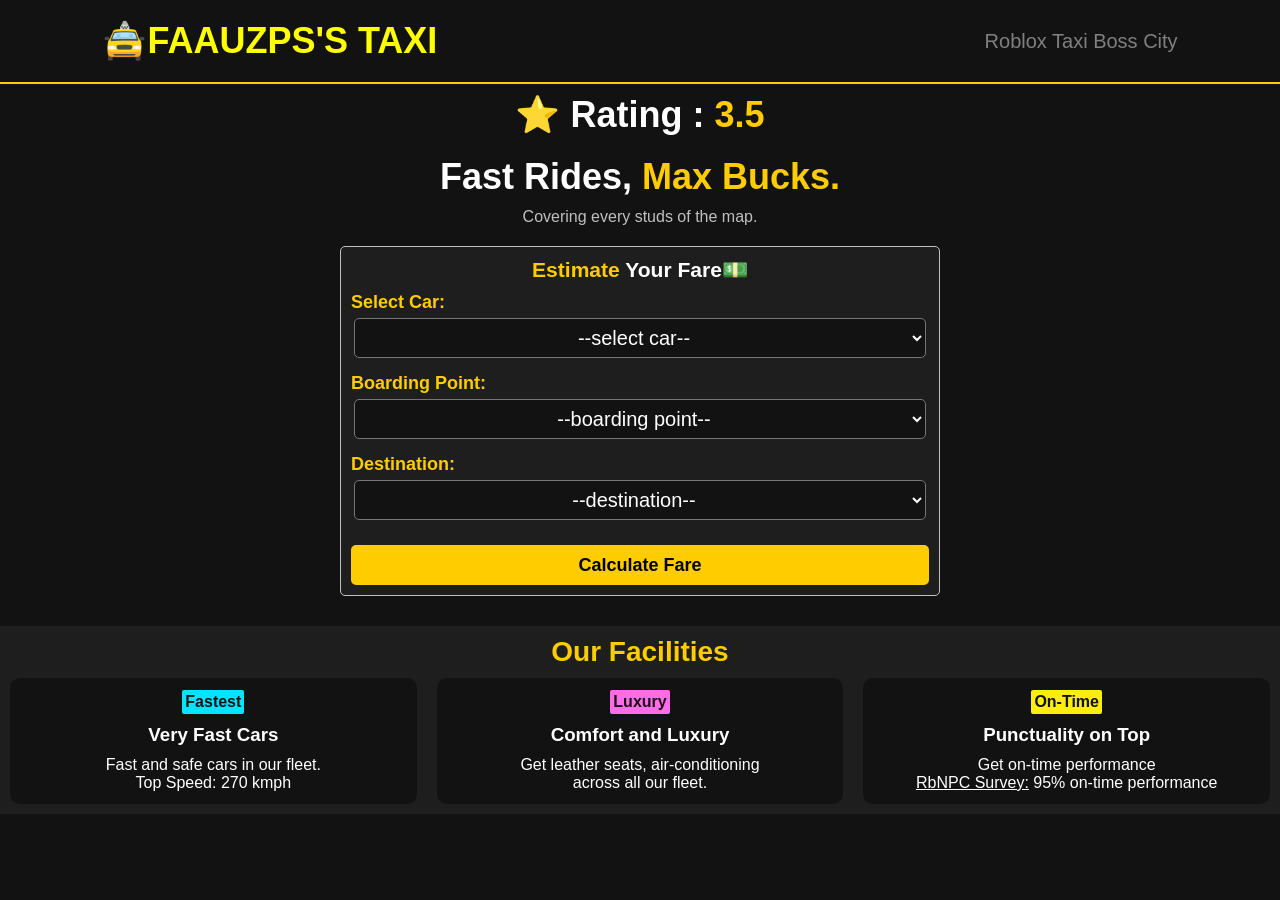
<file: index.html>
<!DOCTYPE html>
<html lang="en">

<head>
    <meta charset="UTF-8">
    <meta name="viewport" content="width=device-width, initial-scale=1.0">
    <title>Learning JavaScript</title>
    <link rel="stylesheet" href="style.css">

</head>

<body>
    <nav>
        <div class="brand-name">🚖Faauzps's Taxi</div>
        <div class="punch-line">Roblox Taxi Boss City</div>
    </nav>
    <div id="hero">
        ⭐ Rating : <span style="color: var(--primary);">3.5</span>
    </div>
    <section>
        <h1 id="fr">Fast Rides,<span style="color: var(--primary);"> Max Bucks.</span></h1>

        <p style="text-align: center; margin: 10px; color: silver; font-weight: 500;">Covering every studs of the map.
        </p>
        <div id="form">
            <h3>
                <div style="color: var(--primary);">Estimate <span style="color: var(--text);">Your Fare💵</span>
            </h3>
            <label id="car-name" for="car-name">Select Car:</label>
            <select id="car-select">
                <option value="none">--select car--</option>
                <option value="1">Natsuna-SX2</option>
                <option value="1.5">Natsuda-MX2</option>
                <option value="2.5">Dodge Dajuan</option>
                <option value="3">Matsuda-MK4</option>
                <option value="5">Range Land</option>
            </select><br>
            <label id="boarding">Boarding Point:</label>
            <select id="boarding-point" required>
                <option value="">--boarding point--</option>
                <option>Cobra Tuning Shop</option>
                <option>Industrial City</option>
                <option>Old Minister School</option>
                <option>Boss Airport</option>
            </select>
            <label for="destination">Destination:</label>
            <select name="destination" id="destination-point">
                <option value="none">--destination--</option>
                <option>Cobra Tuning Shop</option>
                <option>Industrial City</option>
                <option>Old Minister School</option>
                <option>Boss Airport</option>
            </select>
            <button id="calculate-fare">Calculate Fare</button>
            <div id="receipt"></div>
        </div>
    </section>
    <section id="facility">
        <h2>Our Facilities</h2>
        <div class="card">
            <div class="fast">
                <span id="tier-1">Fastest</span>
                <h3>Very Fast Cars</h3>
                <p>Fast and safe cars in our fleet.<br> Top Speed: 270 kmph</p>
            </div>
            <div class="fast">
                <span id="tier-1" style="background-color: #ff6ce7;">Luxury</span>
                <h3>Comfort and Luxury</h3>
                <p>Get leather seats, air-conditioning <br>across all our fleet.</p>
            </div>
            <div class="fast">
                <span id="tier-1" style="background-color:#fcee09 ;">On-Time</span>
                <h3>Punctuality on Top</h3>
                <p>Get on-time performance <br><span style="text-decoration: underline;">RbNPC Survey:</span> 95%
                    on-time performance</p>
            </div>
        </div>
    </section>



    <script>
        const distancematrix = {
            "Cobra Tuning Shop": { "Industrial City": 1072, "Old Minister School": 725, "Boss Airport": 1134 },
            "Industrial City": { "Cobra Tuning Shop": 1072, "Old Minister School": 1144, "Boss Airport": 588 },
            "Old Minister School": { "Cobra Tuning Shop": 725, "Industrial City": 1044, "Boss Airport": 1134 },
            "Boss Airport": { "Cobra Tuning Shop": 1134, "Industrial City": 588, "Old Minister School": 1088 }
        }

        // 1. Target your elements using clear, separate names
        const carDropdown = document.getElementById("car-select");
        const calculateButton = document.getElementById("calculate-fare");
        const receipt = document.getElementById("receipt")
        const boarding = document.getElementById("boarding-point");
        const destination = document.getElementById("destination-point");
        const date = new Date();
        const receiptDate =
            date.getDate() + "/" +
            (date.getMonth() + 1) + "/" +
            date.getFullYear();

        // 2. Attach the event listener directly in JavaScript
        calculateButton.addEventListener("click", () => {
            const selectedValue = carDropdown.value;
            if (selectedValue === "none") {
                receipt.innerHTML = `<p>Please choose a car first.</p>`;
                return;
            }
            const boardingPoint = boarding.options[boarding.selectedIndex].text;
            const selectedestination = destination.options[destination.selectedIndex].text;
            if (boardingPoint === selectedestination) {
                receipt.innerHTML = `<p>Please choose a valid destination.</p>`;
                return;
            }
            if (boardingPoint === "--boarding point--") {
                receipt.innerHTML = `<p>Please choose a boarding point.</p>`;
                return;
            }
            if (selectedestination === "--destination--") {
                receipt.innerHTML = `<p>Please choose a valid destination.</p>`;
                return;
            }
            const meters = distancematrix[boardingPoint]?.[selectedestination] || 1000;
            const Multiplier = parseFloat(selectedValue);
            const ratePerMeter = 0.2
            const carName = carDropdown.options[carDropdown.selectedIndex].text;
            const finalCost = meters * Multiplier * ratePerMeter;
            const message = `${carName} (multiplier) ${Multiplier}x. Cost:$ ${finalCost}`;
            receipt.style.display = "block"
            receipt.innerHTML = `
            <h1 style="color:#ffcc00; font-size:24px; text-align:center">Receipt</h1>
            <p><strong>Boarding Point: </strong>${boardingPoint}</p>
            <p><strong>Destination: </strong>${selectedestination}</p>    
            <p><strong>Selected car: </strong>${carName}<sup style="font-size: 12px; color:grey;">#</sup></p>
            <hr style="border: 0; border-top: 1px solid grey; margin: 8px 0;">
            <p><strong>Total Distance: </strong>${meters}m<p>   
            <p><strong>Total Fare: </strong><span style="color:yellow; font-family:Segoe UI;">$${finalCost.toFixed(2)}</span></p>
            <p style="font-size:16px;"><strong>Contact No. :</strong>+rb1013453332(office)</p>
            <p style="font-size:16px"><strong>Date:</strong> ${receiptDate}</p>
            <p style="font-size:10px; color: grey; text-align:center">*Calculated via Taxi Boss Map v2.40</p>
            <p style="font-size:10px; color: grey; text-align:center">#Depends on availiability of car</p> 
            <p style="font-size:10px; color: grey; text-align:center">Please confirm your trip by calling on the given number.</p> 
            `;
           

            const receiptData = {
                boarding: boardingPoint,
                destination: selectedestination,
                car: carName,
                distance: meters,
                fare: finalCost.toFixed(2),
                timestamp: receiptDate,
            };

            let receipts =
                JSON.parse(localStorage.getItem("receipts")) || [];

            receipts.push(receiptData);

            localStorage.setItem(
                "receipts",
                JSON.stringify(receipts)
            );
        });
    </script>
</body>

</html>
</file>
<file: style.css>
:root {
            --primary: #ffcc00; 
            --dark: #121212;
            --grey: #1e1e1e;
            --text: #ffffff;
            }

        * {
            margin: 0;
            padding: 0;
            box-sizing: border-box;
            font-family: 'Segoe UI', Tahoma, Geneva, Verdana, sans-serif;
        }

        body{
            background-color: var(--dark);
            color: var(--text);
            overflow-x: auto;
        }

        #receipt {
            border: 2px solid silver;
            color: white;
            font-family: 'Segoe UI', Tahoma, Geneva, Verdana, sans-serif;
            align-content: center;
            background-color: black;
            padding: 10px;
            display: none;
        }
        nav{
            display: flex;
            justify-content: space-between;
            align-items: center;
            padding: 20px 8%;
            background: rgba(18, 18, 18, 0.95);
            border-bottom: 2px solid var(--primary);
            position: sticky;
            top: 0;
            z-index: 100;
        }
        .brand-name{
            color: yellow;
            font-family: 'Segoe UI', Tahoma, Geneva, Verdana, sans-serif;
            font-weight: bold;
            font-size: clamp(18px,5vw,36px);
            text-transform: uppercase;
        }
        .punch-line{
            color: grey;
            font-size: clamp(16px,2vw,20px);
        }
        #hero{
            margin: 10px;
            text-align: center;
            font-size: clamp(24px,8vw,36px);
            font-weight: bold;
        }
        #fr{
            margin-top: 10px;
            text-align: center;
            font-size: clamp(24px,8vw,36px);
        }
        #mb{
            text-align: center;
            color: var(--primary);
            font-size: clamp(24px,10vw,36px);
        }

            

        section{
            display: grid;
            place-content: center;
        }

        #form{
            margin: 10px;
            border: 1px solid silver;
            border-radius: 5px;
            padding: 10px;
            background-color: var(--grey);
            font-size: 18px;
            font-weight: bold;
            display: block;
            text-align: center;
            width: 600px;
  
            
        }
        @media (max-width:600px){
            #form{
                width: 100vw;
                text-align: center;
            }
        }
        #form h3{
            text-align: center;
            padding-bottom: 10px;
        }
        #car-select{
            font-family: 'Segoe UI', Tahoma, Geneva, Verdana, sans-serif;
            background-color: var(--dark);
            color: var(--text);
            border-radius: 5px; 
            text-align: center;
            font-size: 20px;
            width: 99%;
            height: 40px;
            margin-bottom: 15px;

        }
        label{
            display: block;
            text-align: left;
            color: var(--primary);
            margin-bottom: 5px;
        }
        #boarding-point{
            font-family: 'Segoe UI', Tahoma, Geneva, Verdana, sans-serif;
            background-color: var(--dark);
            color: var(--text);
            border-radius: 5px; 
            text-align: center;
            font-size: 20px;
            width: 99%;
            height: 40px;
            margin-bottom: 15px;
        }
        #destination-point{
            font-family: 'Segoe UI', Tahoma, Geneva, Verdana, sans-serif;
            background-color: var(--dark);
            color: var(--text);
            border-radius: 5px; 
            text-align: center;
            font-size: 20px;
            width: 99%;
            height: 40px;
            margin-bottom: 15px;
        }
        #calculate-fare{
            margin-top:10px;
            width: 100%;
            align-content: center;
            height: 40px;
            font-family: 'Segoe UI', Tahoma, Geneva, Verdana, sans-serif;
            background-color: var(--primary);
            border: 2px solid var(--primary);
            border-radius: 5px;
            font-weight: 700;
            font-size: 18px;
            transition: transform 0.3s, background 0.3s ;
            cursor: pointer;
        }
        #calculate-fare:hover{
            transform: scale(1.02);
        }
        #receipt{
            margin: 15px;
            border-radius: 10px;
            border-bottom: 4px solid var(--primary);
            background-color: rgb(45, 44, 44);
            text-align: left;
            font-size: 20px;
        }
        #facility{
            background-color: var(--grey);
            margin-top: 20px;
        }
        #facility h2{
            margin-top: 10px;
            text-align: center;
            font-size: 28px;
            color: var(--primary);
        }
        .fast {
            border: 2px solid transparent;
            margin: 10px ;
            background-color: var(--dark);
            border-radius: 10px;
            padding: 10px;
            width: 600px;
            max-width: 600px; 
            box-sizing: border-box;
            text-align: center;   /* Centers vertically */
        }
        #tier-1 {
            background-color: #00e5ff;
            color: var(--dark);
            font-weight: bold;
            border-radius:2px;
            padding: 3px ;
            display: inline-block;
            margin-left: 0;
            
        }
        .fast h3 {
            text-align: center;
            margin-block: 10px;           
        }
        .fast p {
            text-align: center;
            transition: 0.3s;
        }
        .fast:hover {
            border: 1px solid #00e5ff;
            transform: translateY(-5px);
        }
        @media (min-width: 800px){
            .card {
                display: flex;
            }
                
        }
        .card{
            width: 100%;
            min-width: 100%;
        }
        @media  (max-width:600px) {
            .fast {
                width: 95%;
                margin-left: auto;
            }
            .card {
                width: 100vw;
            }
        }
</file>
